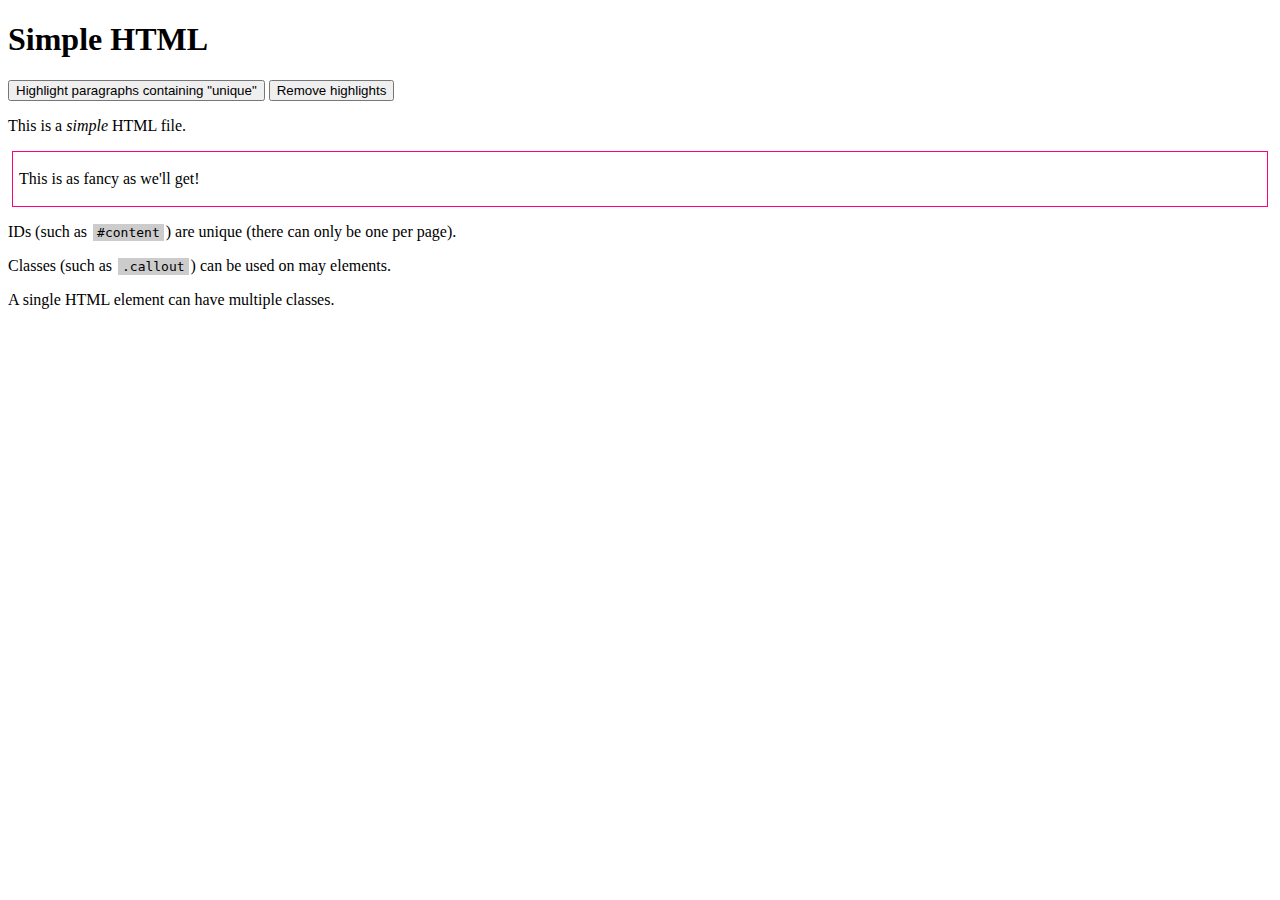
<file: chapter18/simple.html>
<!DOCTYPE html>
<html lang="ko">
  <head>
    <meta charset="UTF-8" />
    <meta http-equiv="X-UA-Compatible" content="IE=edge" />
    <meta name="viewport" content="width=device-width, initial-scale=1.0" />
    <title>Simple HTML</title>
    <style>
      .callout {
        border: solid 1px #ff0080;
        margin: 2px 4px;
        padding: 2px 6px;
      }
      .code {
        background: #ccc;
        margin: 1px 2px;
        padding: 1px 4px;
        font-family: monospace;
      }
    </style>
    <link rel="stylesheet" href="./style.css" />
  </head>
  <body>
    <header>
      <h1>Simple HTML</h1>
    </header>
    <div id="content">
      <button data-action="highlight" data-containing="unique">
        Highlight paragraphs containing "unique"
      </button>
      <button data-action="removeHighlights">Remove highlights</button>
      <p>This is a <i>simple</i> HTML file.</p>
      <div class="callout">
        <p>This is as fancy as we'll get!</p>
      </div>
      <p>
        IDs (such as <span class="code">#content</span>) are unique (there can
        only be one per page).
      </p>
      <p>
        Classes (such as <span class="code">.callout</span>) can be used on may
        elements.
      </p>
      <div id="callout2" class="fancy">
        <p>A single HTML element can have multiple classes.</p>
      </div>
    </div>
    <script src="./index.js"></script>
  </body>
</html>
</file>
<file: chapter18/style.css>
.highlight {
  background: #ff0;
  font-style: italic;
}
</file>
